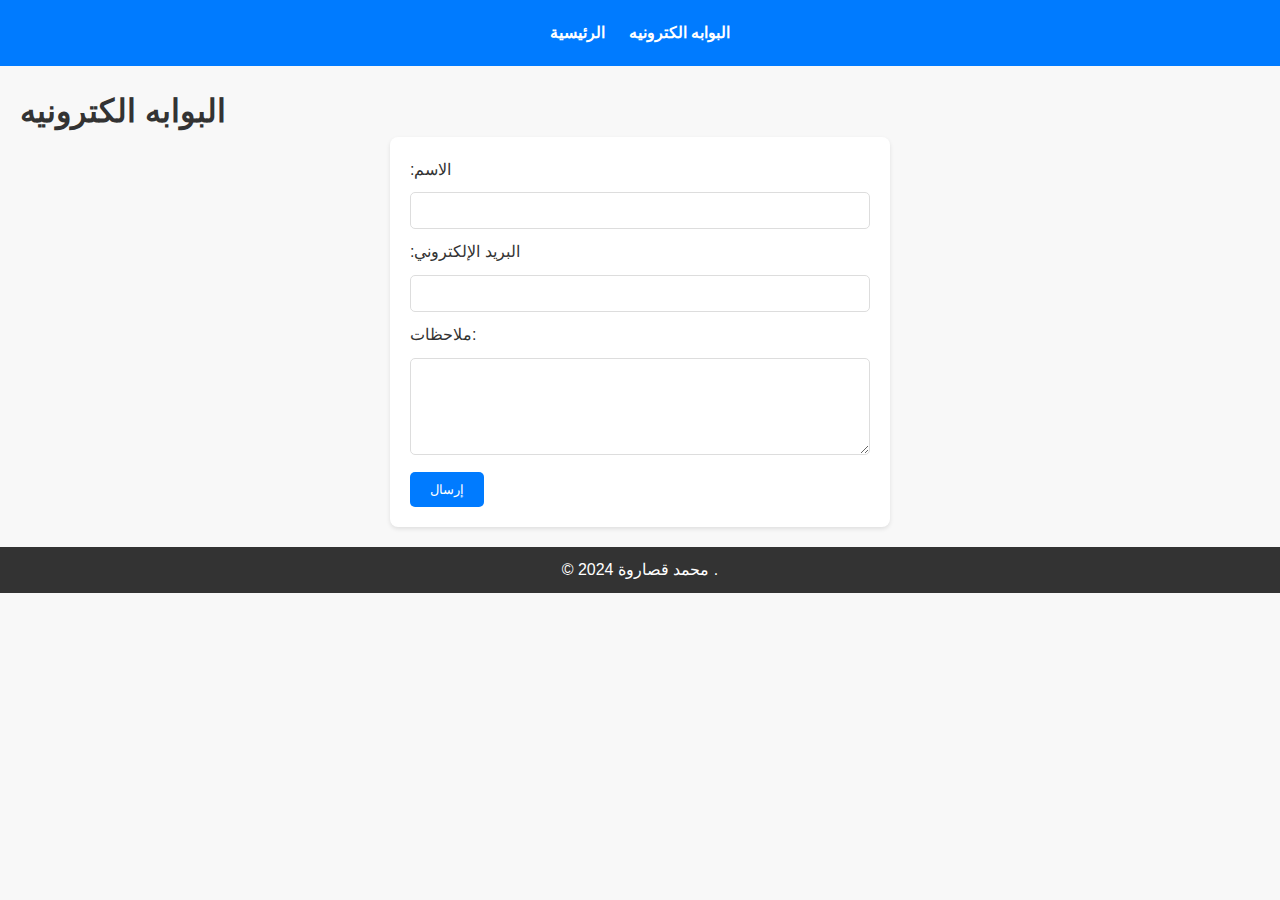
<file: html3/contact.html>
<!DOCTYPE html>
<html lang="ar">
<head>
    <meta charset="UTF-8">
    <meta name="viewport" content="width=device-width, initial-scale=1.0">
    <meta http-equiv="X-UA-Compatible" content="ie=edge">
    <title>البوابه الالكترونية</title>
    <link rel="stylesheet" href="styles.css">
</head>
<body>
    <header>
        <div class="logo">
        </div>
        <nav>
            <ul>
                <li><a href="index.html">الرئيسية</a></li>
                <li><a href="contact.html">البوابه الكترونيه</a></li>
            </ul>
        </nav>
    </header>

    <main>
        <section class="contact-us" data-aos="fade-up">
            <h1>البوابه الكترونيه</h1>
            <form>
                <label for="name">الاسم:</label>
                <input type="text" id="name" name="name" required>

                <label for="email">البريد الإلكتروني:</label>
                <input type="email" id="email" name="email" required>

                <label for="message">ملاحظات:</label>
                <textarea id="message" name="message" rows="5" required></textarea>

                <button type="submit">إرسال</button>
            </form>
        </section>
    </main>

    <footer>
        <p>&copy; 2024 محمد قصاروة .</p>
    </footer>

</body>
</html>
</file>
<file: html3/styles.css>
* {
    margin: 0;
    padding: 0;
    box-sizing: border-box;
}

body {
    font-family: 'Arial', sans-serif;
    line-height: 1.6;
    background-color: #f8f8f8;
    color: #333;
}

header {
    background-color: #007bff;
    color: white;
    padding: 20px;
    text-align: center;
}

header .logo img {
    max-width: 150px;
}

nav ul {
    list-style: none;
    padding: 0;
}

nav ul li {
    display: inline-block;
    margin: 0 10px;
}

nav ul li a {
    color: white;
    text-decoration: none;
    font-weight: bold;
}

main {
    padding: 20px;
}

.hero {
    background-image: url('images/hospital.jpg');
    background-size: cover;
    background-position: center;
    height: 400px;
    display: flex;
    justify-content: center;
    align-items: center;
    color: white;
    text-align: center;
}

.hero h1 {
    font-size: 3rem;
}

.hero p {
    font-size: 1.5rem;
    margin-top: 20px;
}

.hero .btn {
    background-color: #007bff;
    color: white;
    padding: 10px 20px;
    text-decoration: none;
    border-radius: 5px;
    margin-top: 20px;
}

.about-preview, .services-preview, .testimonials {
    margin: 20px 0;
}

.testimonial {
    margin: 10px;
    background-color: #fff;
    padding: 20px;
    border-radius: 5px;
    box-shadow: 0 2px 4px rgba(0,0,0,0.1);
}

.testimonial h4 {
    margin-top: 10px;
    font-weight: bold;
}

footer {
    background-color: #333;
    color: white;
    text-align: center;
    padding: 10px 0;
}

footer p {
    margin: 0;
}

form {
    max-width: 500px;
    margin: 0 auto;
    padding: 20px;
    background-color: #fff;
    box-shadow: 0 2px 4px rgba(0,0,0,0.1);
    border-radius: 8px;
}

form input, form textarea {
    width: 100%;
    padding: 10px;
    margin: 10px 0;
    border-radius: 5px;
    border: 1px solid #ddd;
}

form button {
    background-color: #007bff;
    color: white;
    padding: 10px 20px;
    border: none;
    border-radius: 5px;
    cursor: pointer;
}

form button:hover {
    background-color: #0056b3;
}
</file>
